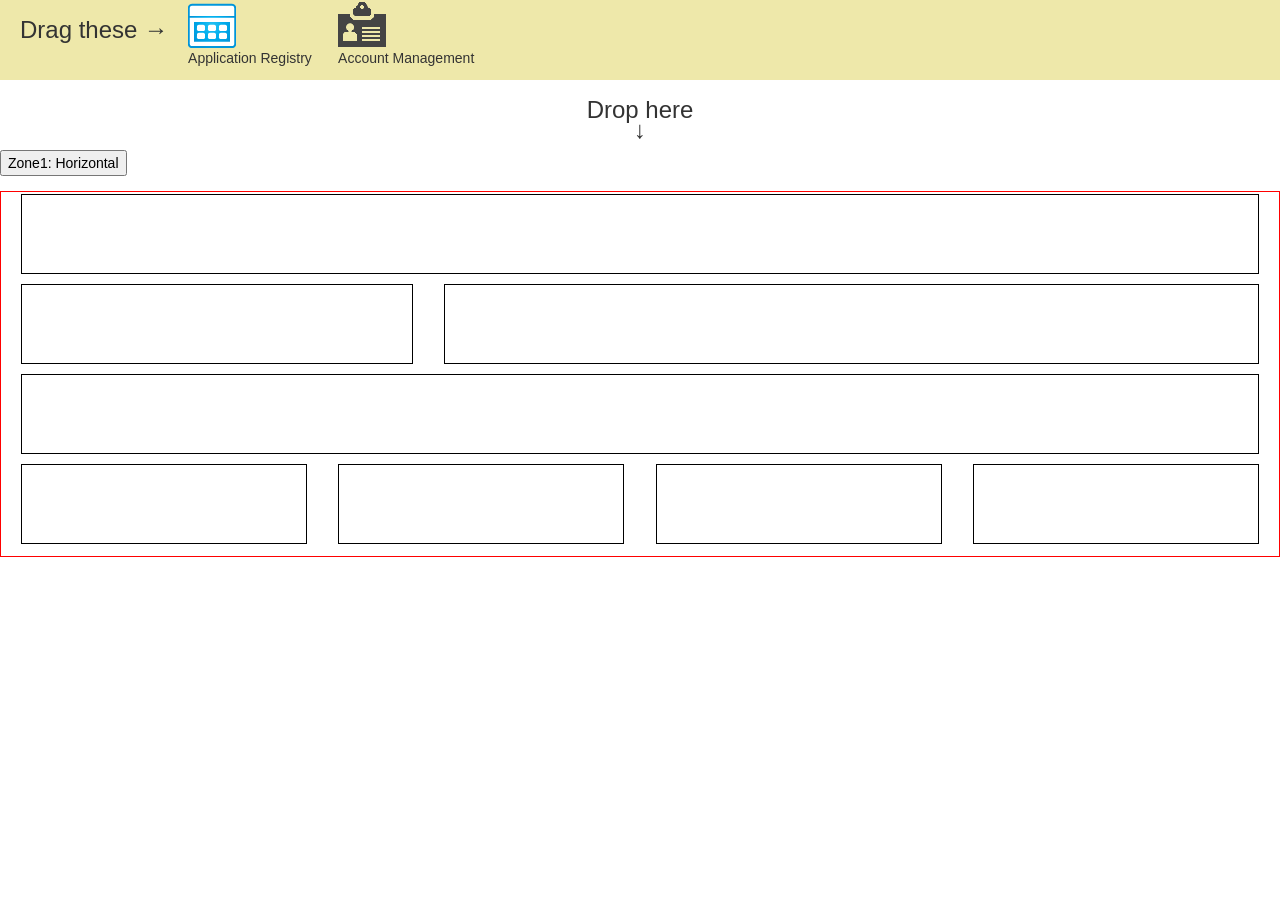
<file: index.html>
<!DOCTYPE html PUBLIC "-//W3C//DTD XHTML 1.0 Strict//EN" "http://www.w3.org/TR/xhtml1/DTD/xhtml1-strict.dtd">
<!-- <!DOCTYPE html PUBLIC "-//W3C//DTD HTML 4.01 Transitional//EN" "http://www.w3.org/TR/html4/loose.dtd"> -->
<html>
<head>
<meta http-equiv="Refresh" content="0;URL=drag-drop/change-layout/drag-drop.html" />
<title>In place editting prototype</title>
</head>
<body>

	<ol>
		<li><a href="drag-drop/drag-drop.html">Drag & Drop</a></li>
		<li><a href="drag-drop/nested-container/nested-container.html">Drag & Drop with Nested Container</a></li>
	</ol>

</body>
</html>
</file>
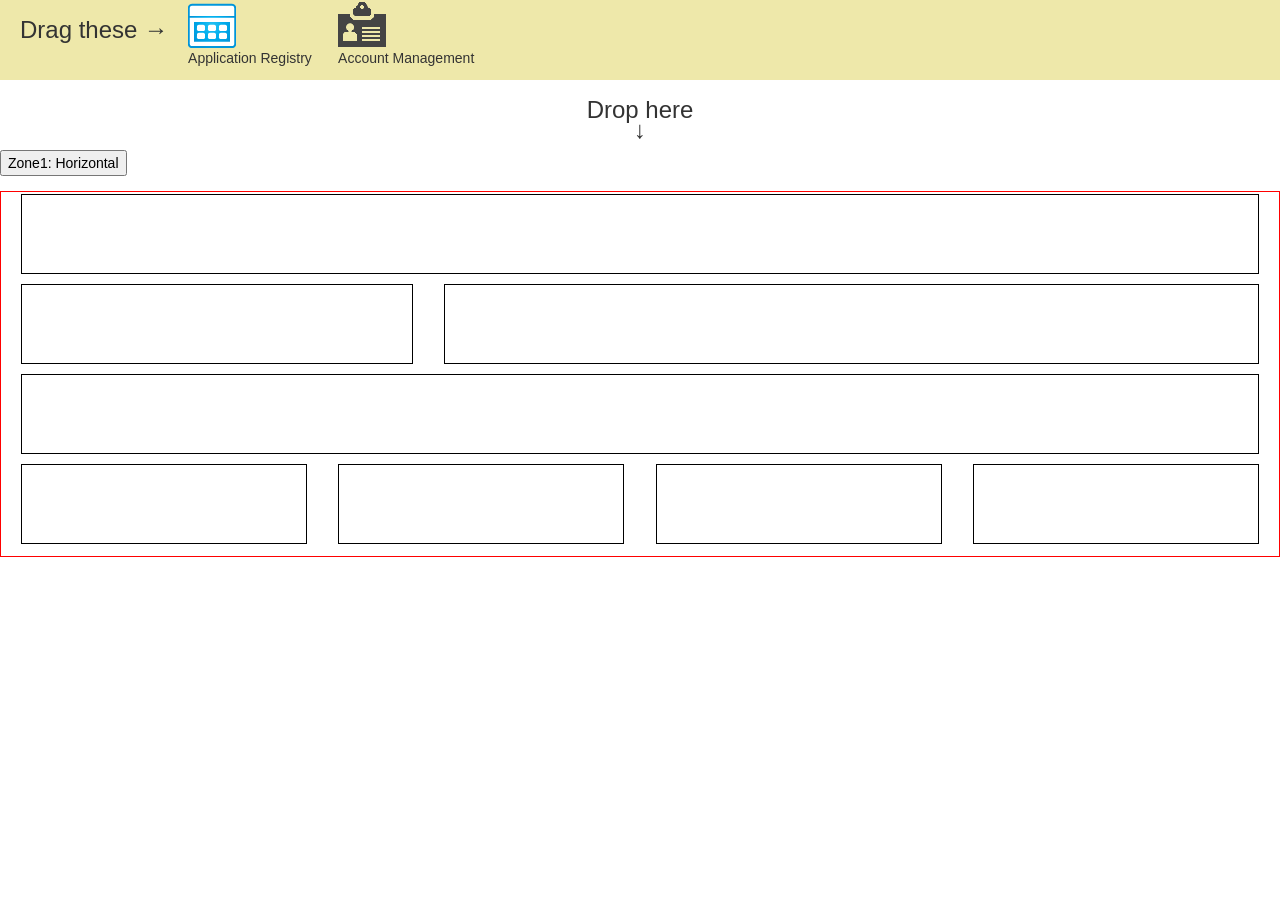
<file: drag-drop/change-layout/drag-drop.html>
<!DOCTYPE html PUBLIC "-//W3C//DTD XHTML 1.0 Strict//EN" "http://www.w3.org/TR/xhtml1/DTD/xhtml1-strict.dtd">
<!-- <!DOCTYPE html PUBLIC "-//W3C//DTD HTML 4.01 Transitional//EN" "http://www.w3.org/TR/html4/loose.dtd"> -->
<html>
<head>
<meta http-equiv="Content-Type" content="text/html; charset=UTF-8" />
<link rel="stylesheet" type="text/css" media="screen" href="../../css/bootstrap.css" />
<link rel="stylesheet" type="text/css" href="../../css/jquery-ui-1.9.2.css" />
<link rel="stylesheet" type="text/css" href="../../css/layouts.css" />
<script type="text/javascript" src="../../js/jquery-1.8.3.js"></script>
<script type="text/javascript" src="../../js/bootstrap.js"></script>
<script type="text/javascript" src="../../js/jquery-ui-1.9.2.js"></script>
<script type="text/javascript" src="drag-drop.js"></script>
<title>In Place Editing</title>
<script type="text/javascript">
	/* $(function() {
		uiDragDrop('DragObjectPortlet', zonesInLayout);
	}); */
</script>
</head>
<body onload="uiDragDrop();">
	<div id="AddministratorApp">
		<div style="float: left; margin: 20px;">
			<p style="font-size: 24px;">Drag these &rarr;</p>
		</div>
	
		<div id="Administration-ApplicationRegistryPortlet" class="DragObjectPortlet Draggable-ZoneA">
			<div>
				<img src="../../css/images/application.png" />
				<div>
					<label>Application Registry</label>
				</div>
			</div>
		</div>
		<div id="Administration-AccountRegistryPortlet" class="DragObjectPortlet Draggable-ZoneA">
			<div>
				<img src="../../css/images/account.png" />
				<div>
					<label>Account Management</label>
				</div>
			</div>
		</div>
	</div>
	
	<p style="text-align: center; font-size: 24px;">Drop here<br/>&darr;</p>
	<div style="margin-bottom: 15px">
		<input type="button" value="Zone1: Horizontal" onclick="changeLayout(this);"/>
	</div>
	<div id="UIPage" class="container-fluid" style="border: 1px solid red; padding-top: 2px; padding-bottom: 2px;">
		<!-- <div id="onezone"> -->
		<div class="row-fluid">
			<div id="zone1" class="span12"></div>
		</div>

		<div class="row-fluid">
			<div id="zone2" class="span4"></div>
			<div id="zone3" class="span8"></div>
		</div>
		<div class="row-fluid">
			<div id="zone4" class="span12"></div>
		</div>
		<div class="row-fluid">
			<div id="zone5" class="span3"></div>
			<div id="zone6" class="span3"></div>
			<div id="zone7" class="span3"></div>
			<div id="zone8" class="span3"></div>
		</div>
		<!-- </div> -->
	</div>
</body>
</html>
</file>
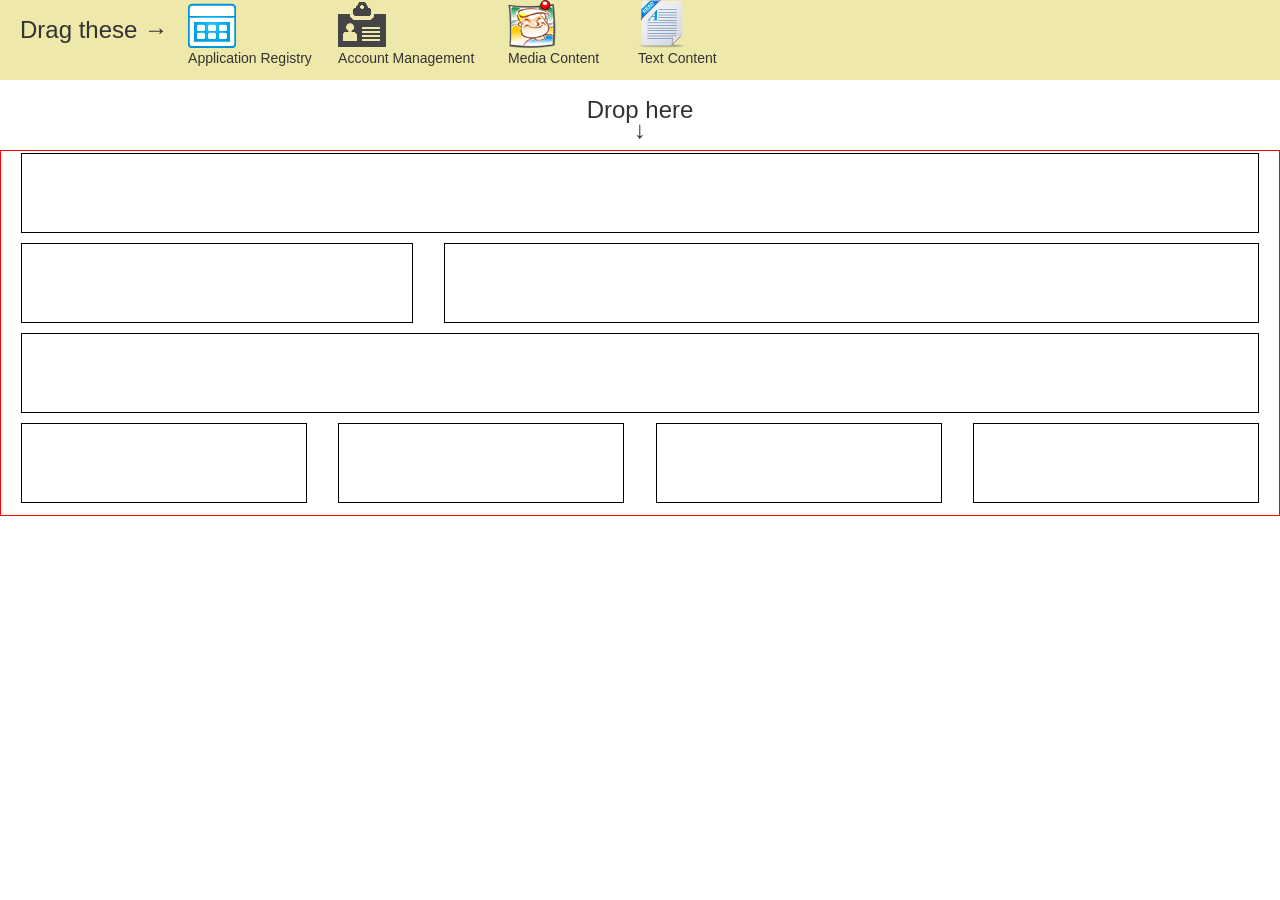
<file: drag-drop/nested-container/nested-container.html>
<!DOCTYPE html PUBLIC "-//W3C//DTD XHTML 1.0 Strict//EN" "http://www.w3.org/TR/xhtml1/DTD/xhtml1-strict.dtd">
<!-- <!DOCTYPE html PUBLIC "-//W3C//DTD HTML 4.01 Transitional//EN" "http://www.w3.org/TR/html4/loose.dtd"> -->
<html>
<head>
<meta http-equiv="Content-Type" content="text/html; charset=UTF-8" />
<link rel="stylesheet" type="text/css" media="screen" href="../../css/bootstrap.css" />
<link rel="stylesheet" type="text/css" href="../../css/layouts.css" />
<link rel="stylesheet" type="text/css" href="../../css/jquery-ui-1.9.2.css" />
<script type="text/javascript" src="../../js/jquery-1.8.3.js"></script>
<script type="text/javascript" src="../../js/bootstrap.js"></script>
<script type="text/javascript" src="../../js/jquery-ui-1.9.2.js"></script>
<script type="text/javascript" src="nested-container.js"></script>
<title>In Place Editing</title>
<script type="text/javascript">
	$(function() {
		var zonesInLayout = ['#zone1','#zone2','#zone3', '#zone4', "#zone5", "#zone6", "#zone7", "#zone8"];
		uiDragDrop('DragObjectPortlet', zonesInLayout);
	});
</script>
</head>
<body>
	<div id="AddministratorApp">
		<div style="float: left; margin: 20px;">
			<p style="font-size: 24px;">Drag these &rarr;</p>
		</div>
	
		<div id="Administration-ApplicationRegistryPortlet" class="DragObjectPortlet Draggable-ZoneA">
			<div>
				<img src="../../css/images/application.png" />
				<div>
					<label>Application Registry</label>
				</div>
			</div>
		</div>
		<div id="Administration-AccountRegistryPortlet" class="DragObjectPortlet Draggable-ZoneB">
			<div>
				<img src="../../css/images/account.png" />
				<div>
					<label>Account Management</label>
				</div>
			</div>
		</div>
		<div class="DragMediaContent">
			<div>
				<img src="../../css/images/media-content.png" />
				<div>
					<label>Media Content</label>
				</div>
			</div>
		</div>
		<div class="DragTextContent">
			<div>
				<img src="../../css/images/text-content.png" />
				<div>
					<label>Text Content</label>
				</div>
			</div>
		</div>
	</div>
	
	<p style="text-align: center; font-size: 24px;">Drop here<br/>&darr;</p>
	<div id="UIPage" class="container-fluid" style="border: 1px solid red; padding-top: 2px; padding-bottom: 2px;">
		<div id="onezone">
			<div class="row-fluid">
				<div id="zone1" class="span12">
				</div>
			</div>

			<div class="row-fluid">
				<div id="zone2" class="span4">
				</div>
				<div id="zone3" class="span8">
				</div>
			</div>
			<div class="row-fluid">
				<div id="zone4" class="span12">
				</div>
			</div>
			<div class="row-fluid">
				<div id="zone5" class="span3">
				</div>
				<div id="zone6" class="span3">
				</div>
				<div id="zone7" class="span3">
				</div>
				<div id="zone8" class="span3">
				</div>
			</div>
		</div>
	</div>
</body>
</html>
</file>
<file: css/layouts.css>
@CHARSET "UTF-8";

#AddministratorApp {
	background-color: #EEE8AA;
	margin-bottom: 20px;
	height: 80px;
}

.row-fluid {
	margin-bottom: 10px;
}

.DragObjectPortlet {
	width: 150px;
	float: left;
}

.DragMediaContent,.DragTextContent {
	width: 110px;
	float: left;
	margin-left: 20px;
}

.outerzone {
	border: 1px solid red;
}

.application {
	border-bottom: 1px solid rgb(192, 184, 95);
	text-align: center;
	width: 100%;
}

.placeholder {
    height:40px;
    width:20px;
    display:inline-block;
    margin:4px;
}

.application-vlayout {
	border-bottom: 1px solid rgb(192, 184, 95);
	text-align: center;
	width: 250px;
	float: left;
	margin-left: 10px;
}

.application1 {
	text-align: center;
	width: 100%;
}

.portletLabel {
	width: 30%;
}
.portletLabel label {
	font-style: italic;
	text-align: left;
	font-size: 15px;
	font-weight: bold;
}

#zone1,#zone2,#zone3,#zone4,#zone5,#zone6,#zone7,#zone8 {
	border: 1px solid black;
}

.row-fluid [id*="zone"] {
	min-height: 80px;
}

.ui-state-highlight {
	height: 73px;
}

.no-space [class*="span"] {
	margin-left: 0;
}
</file>
